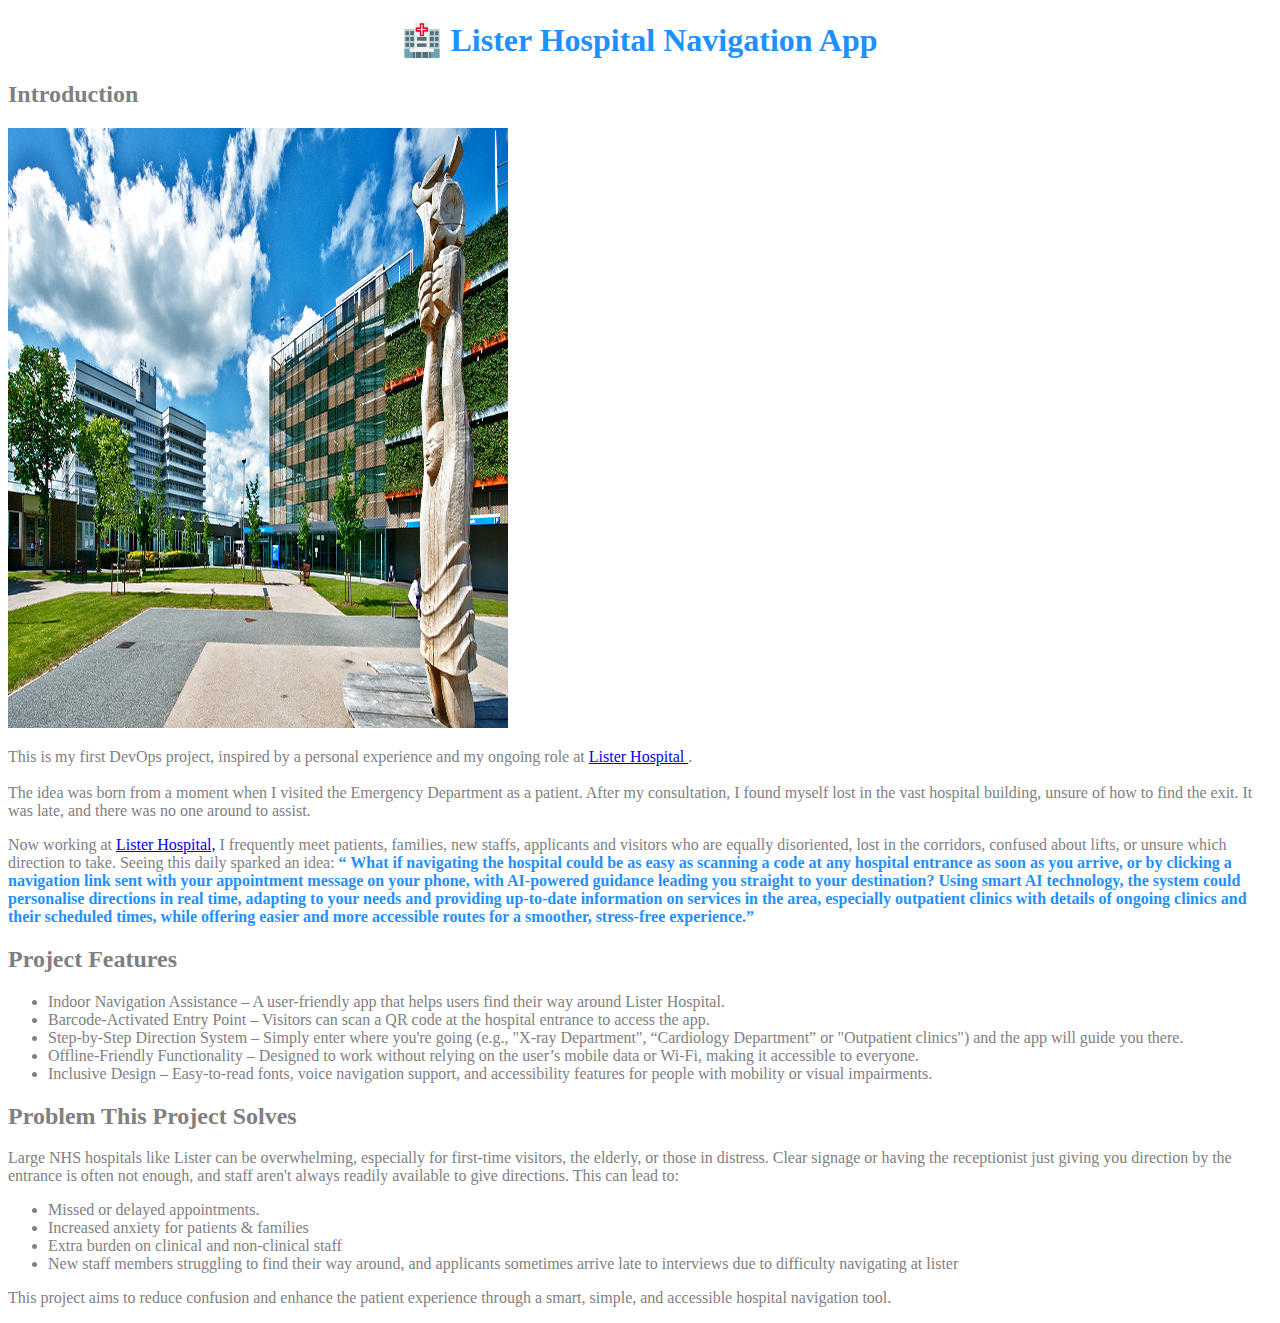
<file: index.html>
<!DOCTYPE html>
<html>

<head>
    <title>Lister Navigation Map</title>
    <link rel="stylesheet" href="style.css">
</head>

<body>

<h1> 🏥 Lister Hospital Navigation App</h1>

<h2>  Introduction</h2>

<img src="projectImages/Lister backgroud view.jpg" alt="ListerMap" width="500" height="600">

<p >This is my first DevOps project, inspired by a personal experience and my ongoing role at <a href="https://www.enherts-tr.nhs.uk/hospitals/lister/"target="_blank"> Lister Hospital </a>. <br> <br> The idea was born from a moment when I visited the Emergency Department as a patient. After my consultation, I found myself lost in the vast hospital building, unsure of how to find the exit. It was late, and there was no one around to assist.</p>

<p>Now working at <a href="https://www.enherts-tr.nhs.uk/hospitals/lister/"target="_blank">Lister Hospital,</a> I frequently meet patients, families, new staffs, applicants and visitors who are equally disoriented, lost in the corridors, confused about lifts, or unsure which direction to take. Seeing this daily sparked an idea: <b><q>  What if navigating the hospital could be as easy as scanning a code at any hospital entrance as soon as you arrive, or by clicking a navigation link sent with your appointment message on your phone, with AI-powered guidance leading you straight to your destination? Using smart AI technology, the system could personalise directions in real time, adapting to your needs and providing up-to-date information on services in the area, especially outpatient clinics with details of ongoing clinics and their scheduled times, while offering easier and more accessible routes for a smoother, stress-free experience.</q></b></p>

<h2> Project Features</h2>

<ul>
<li>Indoor Navigation Assistance – A user-friendly app that helps users find their way around Lister Hospital.</li>
<li>Barcode-Activated Entry Point – Visitors can scan a QR code at the hospital entrance to access the app.</li>
<li>Step-by-Step Direction System – Simply enter where you're going (e.g., "X-ray Department", “Cardiology Department” or "Outpatient clinics") and the app will guide you there.</li>
<li>Offline-Friendly Functionality – Designed to work without relying on the user’s mobile data or Wi-Fi, making it accessible to everyone.</li>
<li>Inclusive Design – Easy-to-read fonts, voice navigation support, and accessibility features for people with mobility or visual impairments.</li>
</ul>

<h2> Problem This Project Solves</h2>
<p>
Large NHS hospitals like Lister can be overwhelming, especially for first-time visitors, the elderly, or those in distress. Clear signage or having the receptionist just giving you direction by the entrance is often not enough, and staff aren't always readily available to give directions. This can lead to: </p>
<ul>
<li>Missed or delayed appointments.</li>
<li>Increased anxiety for patients & families</li>
<li>Extra burden on clinical and non-clinical staff</li>
<li>New staff members struggling to find their way around, and applicants sometimes arrive late to interviews due to difficulty navigating at lister</li>
</ul> 
<p>
This project aims to reduce confusion and enhance the patient experience through a smart, simple, and accessible hospital navigation tool.</p>

 


</body>
</html>
</file>
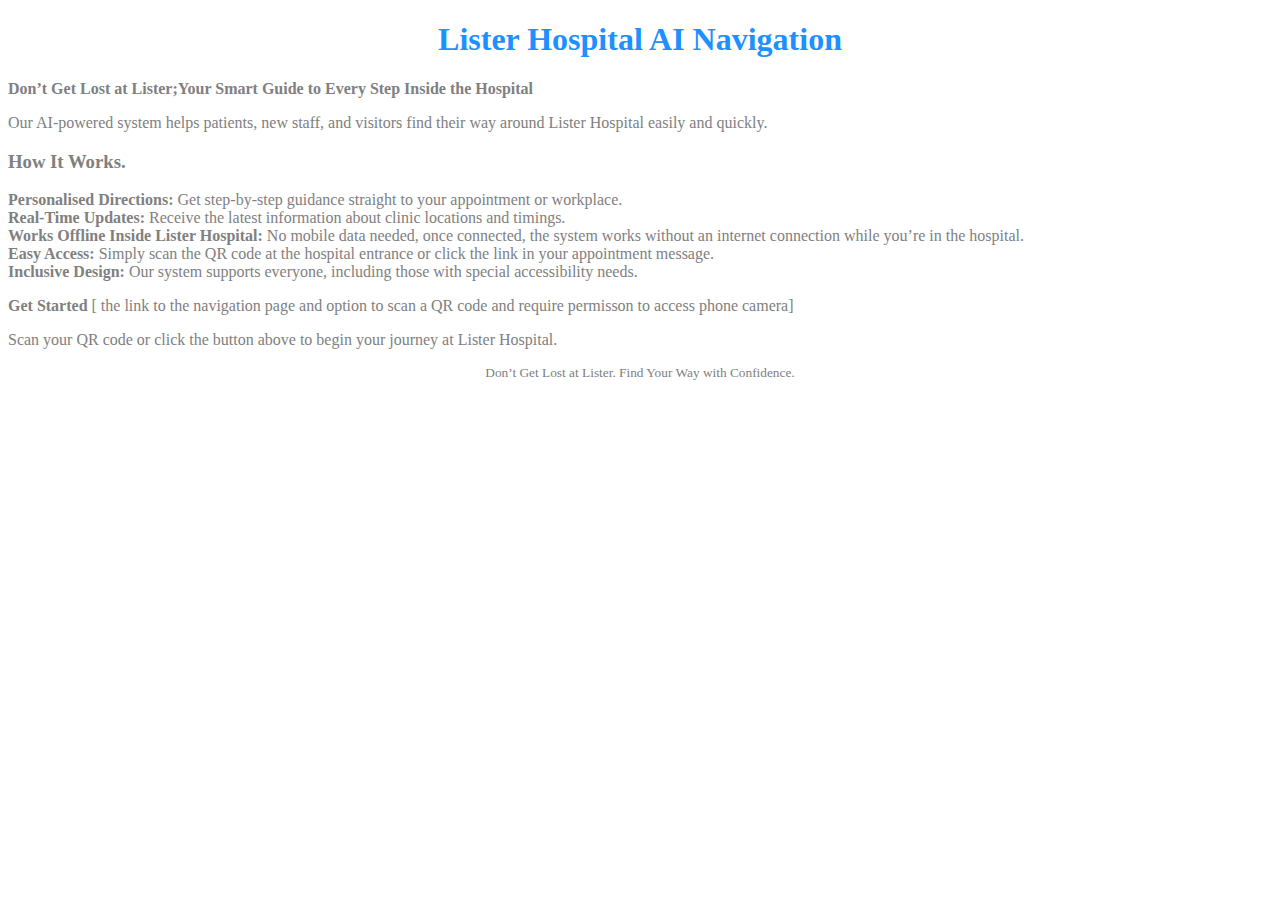
<file: welcome-page.html>
<!DOCTYPE html>
<html>
<head>
    
<link rel="stylesheet" href="style.css">


</head>

<body>
<h1> Lister Hospital AI Navigation </h1>
<h2 id="theme"> Don’t Get Lost at Lister;Your Smart Guide to Every Step Inside the Hospital</h2>
<p> Our AI-powered system helps patients, new staff, and visitors find their way around Lister Hospital easily and quickly.  </p>
<h3> How It Works. </h3>
<li> <span class="listTitles">Personalised Directions:</span> Get step-by-step guidance straight to your appointment or workplace.</li>

<li> <span class="listTitles">Real-Time Updates:</span> Receive the latest information about clinic locations and timings.</li>
<li><span class="listTitles">Works Offline Inside Lister Hospital:</span> No mobile data needed, once connected, the system works without an internet connection while you’re in the hospital.

<li><span class="listTitles">Easy Access:</span> Simply scan the QR code at the hospital entrance or click the link in your appointment message.</li>

<li><span class="listTitles">Inclusive Design:</span> Our system supports everyone, including those with special accessibility needs.</li>
<p><span class="listTitles">Get Started</span>
[ the link to the navigation page and option to scan a QR code and require permisson to access phone camera]</p>
<p> Scan your QR code or click the button above to begin your journey at Lister Hospital.</p>

<p id="confidenceLine"> Don’t Get Lost at Lister. Find Your Way with Confidence.</p>
</body>
</html>
</file>
<file: style.css>
h1 {text-align:center; color:dodgerblue;}
h2{color:grey;}
h3{color:grey;}
p {color:grey;}
ul {color:grey;}
li{color:grey}
q {color:dodgerblue}

#confidenceLine {font-size: smaller;text-align: center;}
#theme {font-size:medium;}
.listTitles {font-weight: bold;}
</file>
